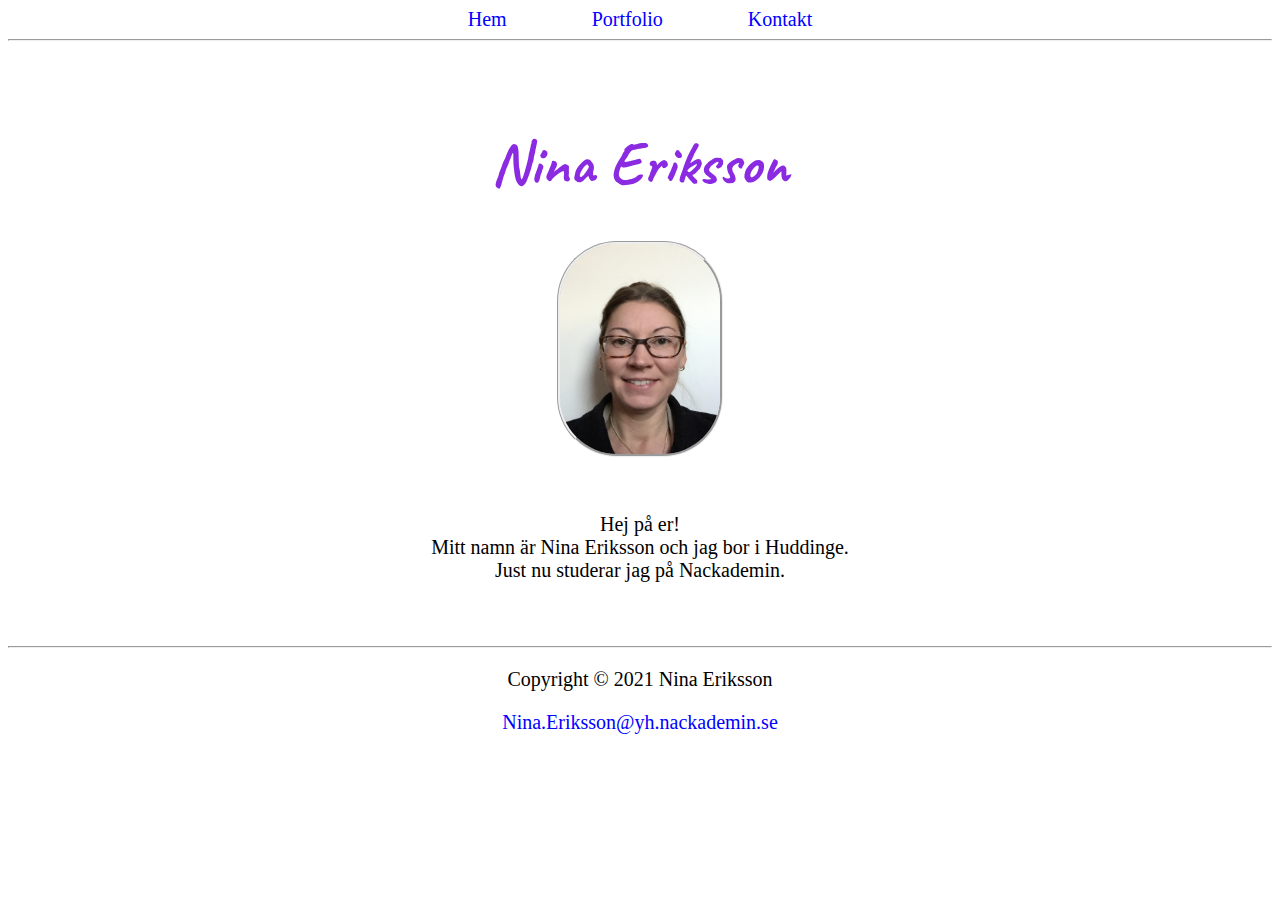
<file: index.html>
<!doctype html>
<html lang="sv">
<head>
    <meta charset="UTF-8"/>
    <title>Hem</title>
    <link href="style.css" rel="stylesheet">
    <link rel="preconnect" href="https://fonts.gstatic.com">
    <link href="https://fonts.googleapis.com/css2?family=Caveat:wght@700&family=EB+Garamond:ital,wght@0,400;1,800&display=swap" rel="stylesheet">
</head>
<body>
    <div class="links">
        <a href="index.html">Hem</a>
        <a href="portfolio.html">Portfolio</a>
        <a href="contact.html">Kontakt</a>
    </div>
    <hr>
    <br><br>
    <h1>Nina Eriksson</h1>

    <div class="myphoto">
        <img src="images/Nina.jpg"
        alt="Oops, bild kunde ej visas!" title="Nina Eriksson">
        <br><br>
        <p class="myprofile">Hej på er!<br>
            Mitt namn är Nina Eriksson och jag bor i Huddinge.<br>
            Just nu studerar jag på Nackademin.
        </p>
    </div>
    <br><br>
    <footer>
        <hr>
            <p>Copyright &copy; 2021 Nina Eriksson</p>
            <p><a href="Nina.Eriksson@yh.nackademin.se">Nina.Eriksson@yh.nackademin.se</a></p>
    </footer>
</body>
</html>
</file>
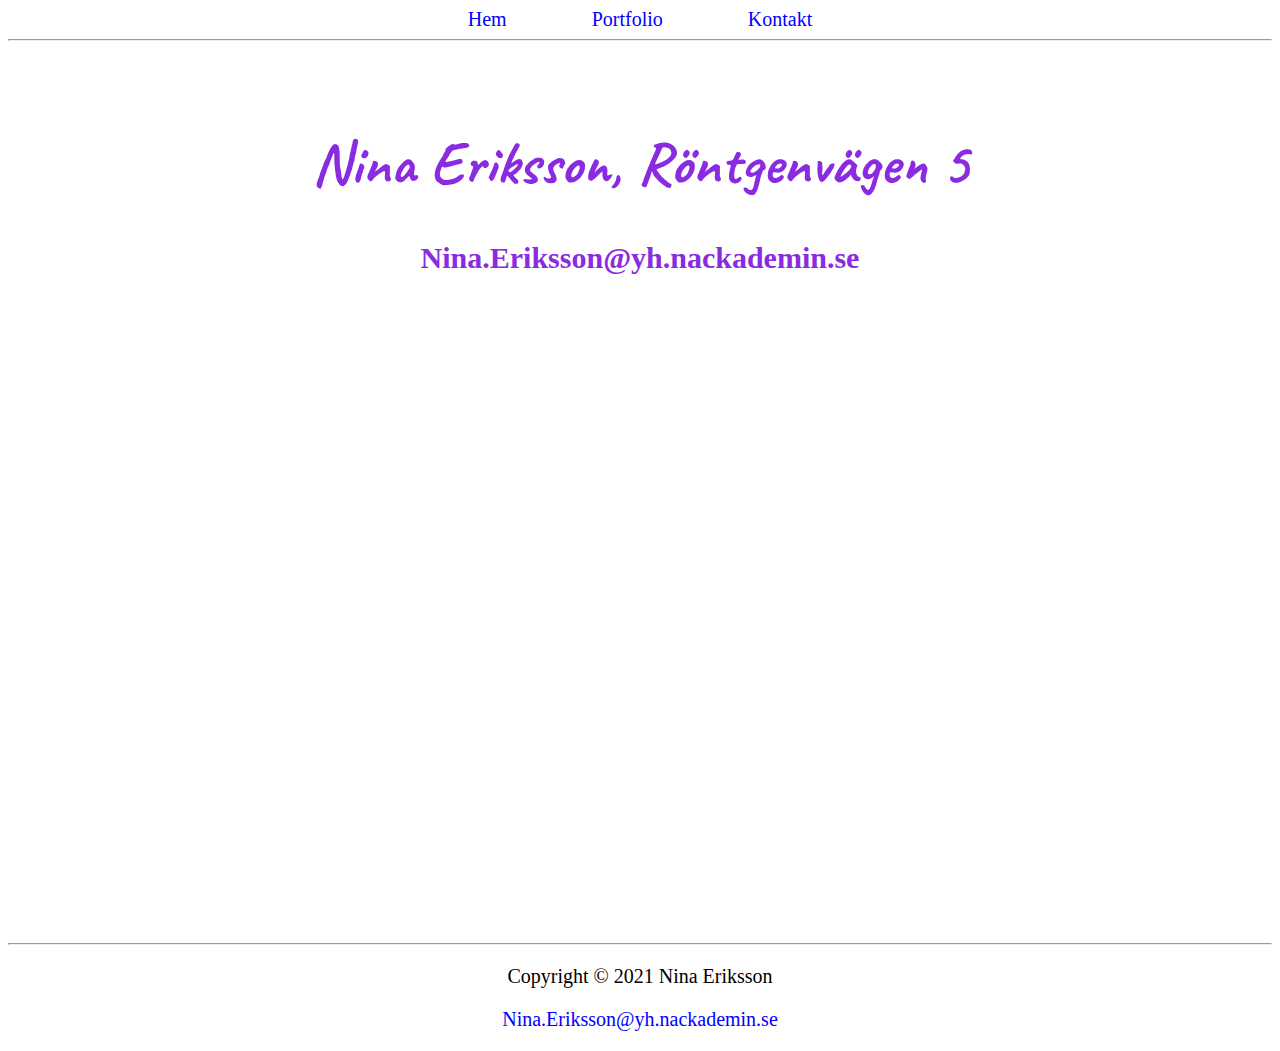
<file: contact.html>
<!doctype html>
<html lang="sv">
<head>
    <meta charset="UTF-8"/>
    <title>Kontakt</title>
    <link href="style.css" rel="stylesheet">
    <link rel="preconnect" href="https://fonts.gstatic.com">
    <link href="https://fonts.googleapis.com/css2?family=Caveat:wght@700&family=EB+Garamond:ital,wght@0,400;1,800&display=swap" rel="stylesheet">
</head>
<body>
    <div class="links">
        <a href="index.html">Hem</a>
        <a href="portfolio.html">Portfolio</a>
        <a href="contact.html">Kontakt</a>
    </div>
    <hr>
    <br><br>
    <h1>Nina Eriksson, Röntgenvägen 5</h1>
    <h3>Nina.Eriksson@yh.nackademin.se</h3>
    <br><br>
    <div class="center-image">
    <iframe src="https://www.google.com/maps/embed?pb=!1m18!1m12!1m3!1d2041.5570570485297!2d17.935189515644296!3d59.22341882655253!2m3!1f0!2f0!3f0!3m2!1i1024!2i768!4f13.1!3m3!1m2!1s0x465f711fce3d652f%3A0xc581a49acc8b2fb7!2sR%C3%B6ntgenv%C3%A4gen%205%2C%20141%2052%20Huddinge!5e0!3m2!1ssv!2sse!4v1615313457722!5m2!1ssv!2sse" width="600" height="450" style="border:0;" allowfullscreen="" loading="lazy"></iframe>
    </div>
    <br><br><br><br><br><br>
    <br><br>
    <footer>
        <hr>
        <p>Copyright &copy; 2021 Nina Eriksson</p>
        <p><a href="Nina.Eriksson@yh.nackademin.se">Nina.Eriksson@yh.nackademin.se</a></p>
    </footer>
</body>
</html>
</file>
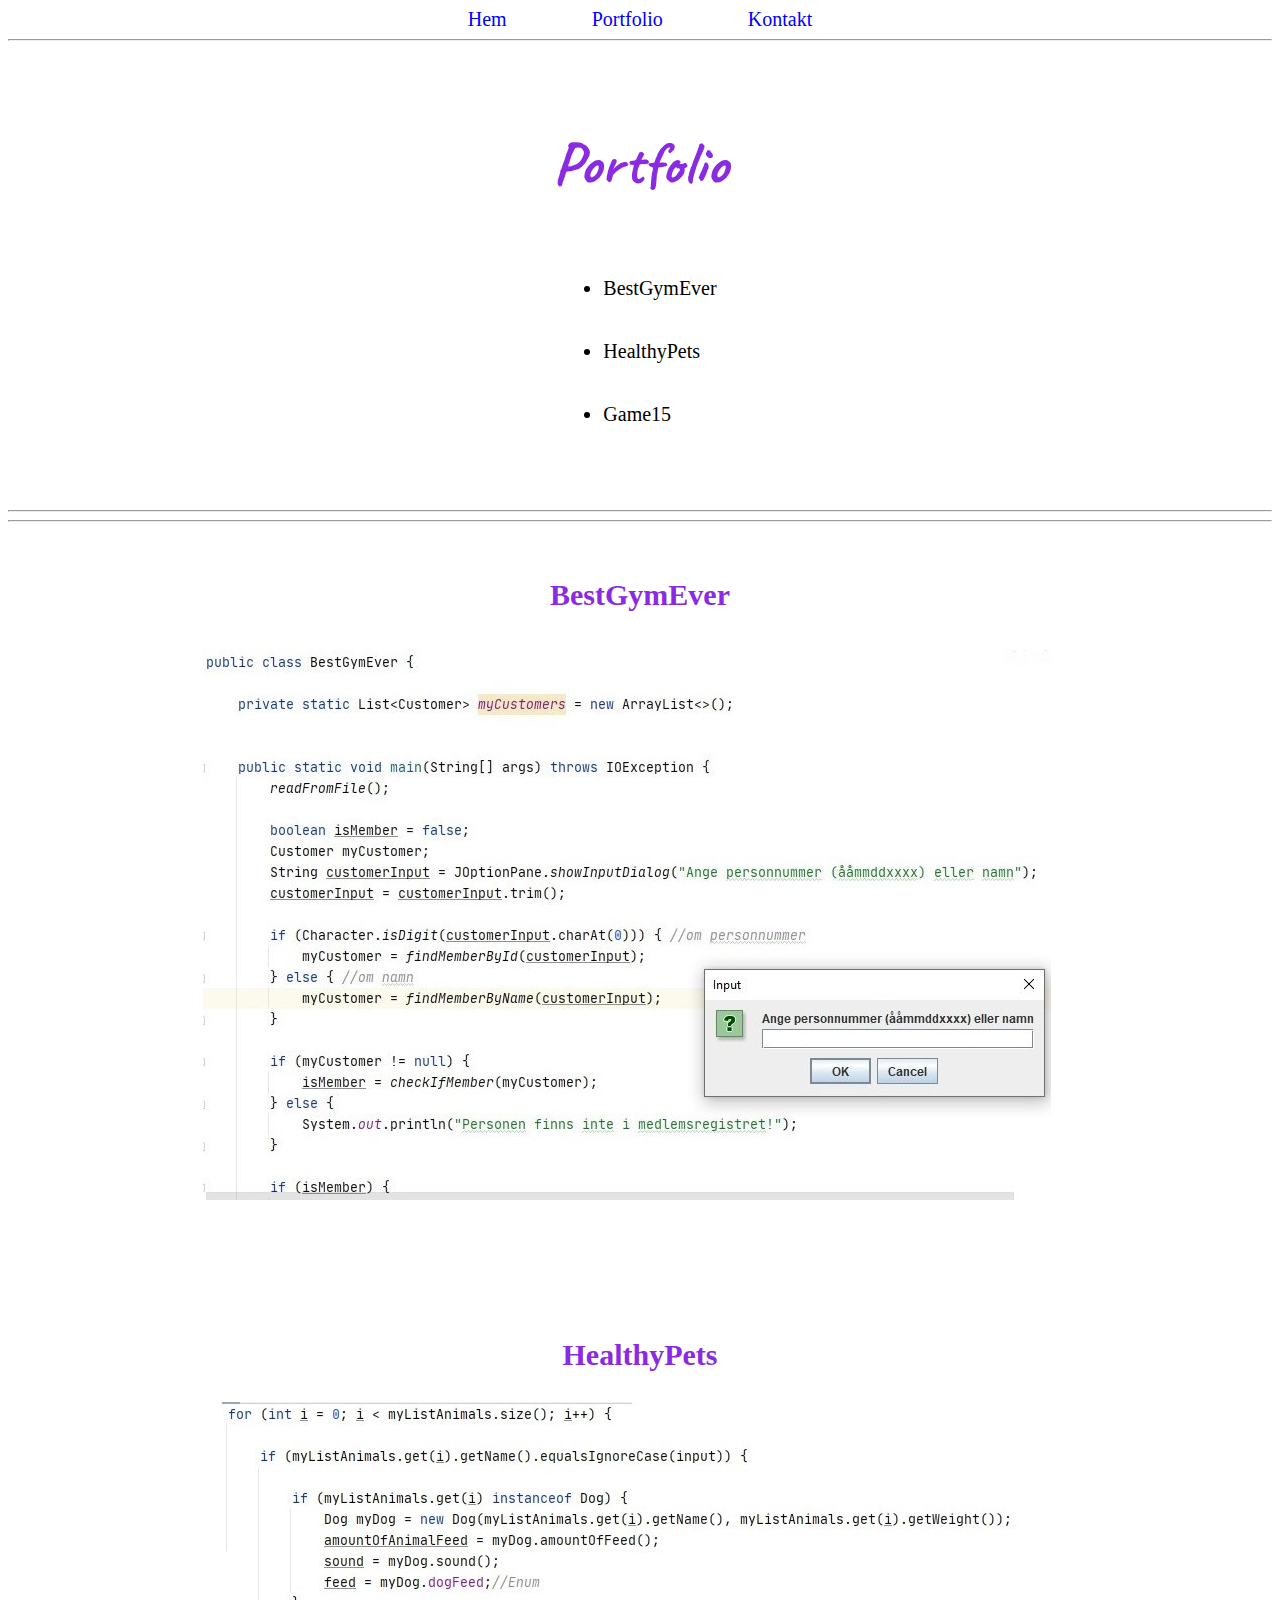
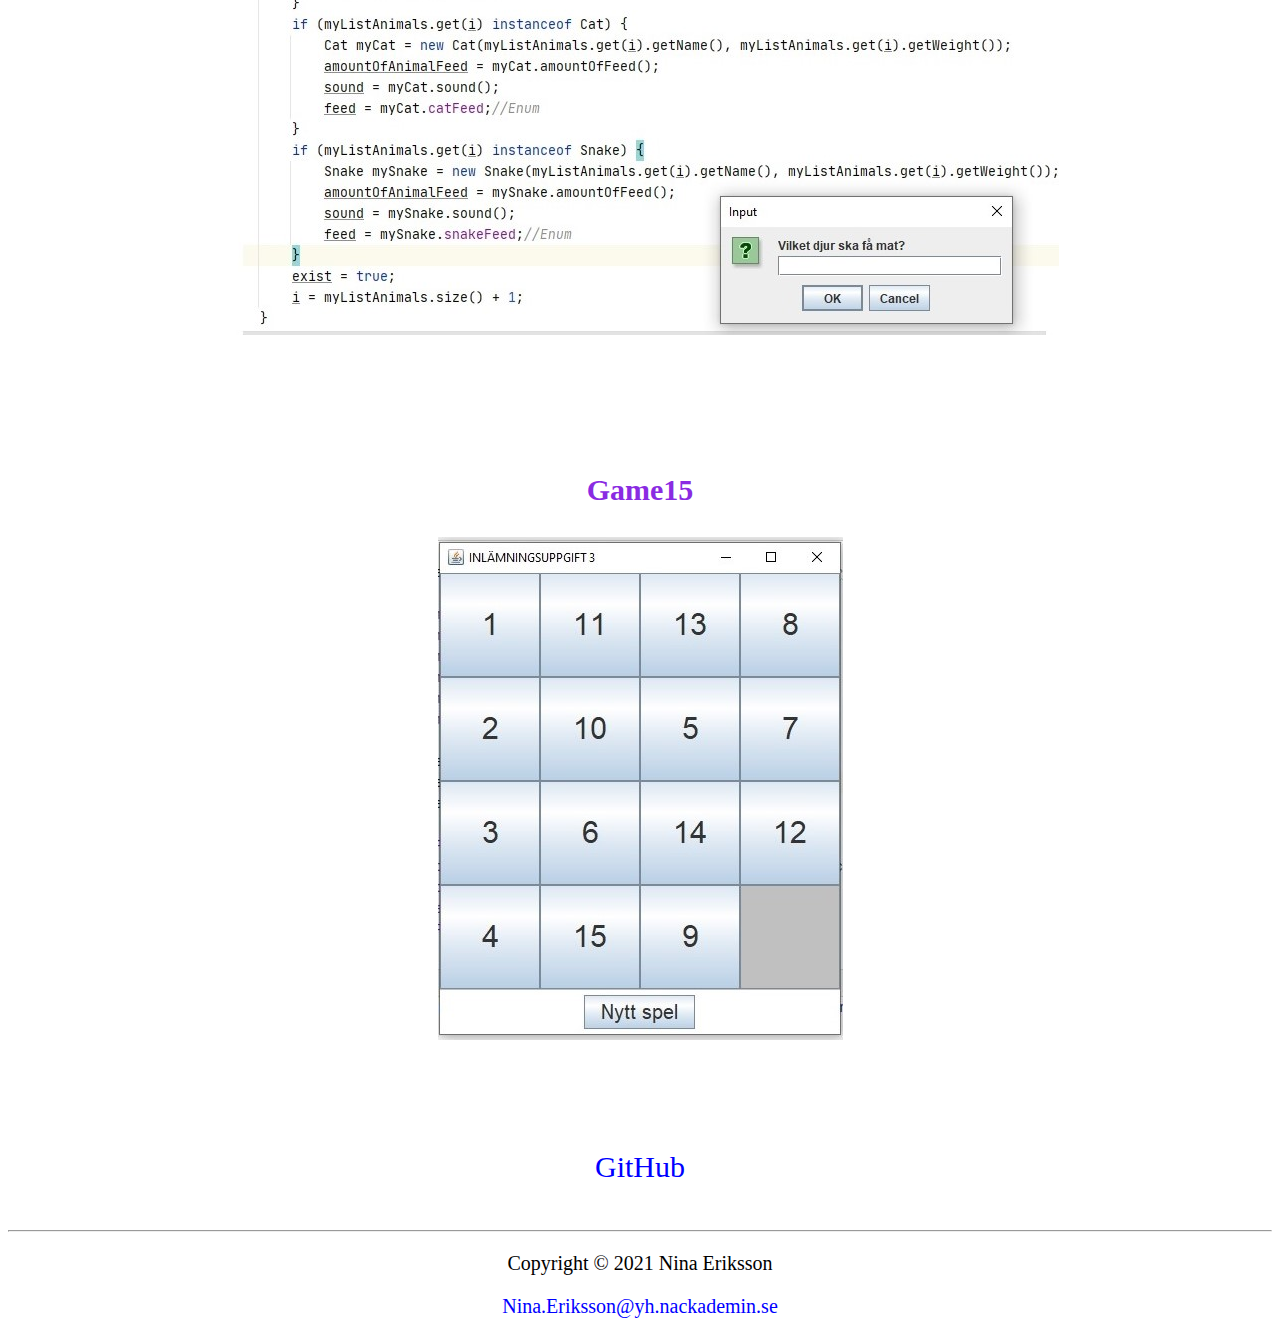
<file: portfolio.html>
<!doctype html>
<html lang="sv">
<head>
    <meta charset="UTF-8"/>
    <title>Portfolio</title>

    <link href="style.css" rel="stylesheet">
    <link rel="preconnect" href="https://fonts.gstatic.com">
    <link href="https://fonts.googleapis.com/css2?family=Caveat:wght@700&family=EB+Garamond:ital,wght@0,400;1,800&display=swap" rel="stylesheet">
</head>
<body>
    <div class="links">
        <a href="index.html">Hem</a>
        <a href="portfolio.html">Portfolio</a>
        <a href="contact.html">Kontakt</a>
    </div>
    <hr>
    <br><br>
    <h1>Portfolio</h1>
    <br><br>
    <div>
    <ul class="space">
            <li>BestGymEver</li>
            <li>HealthyPets</li>
            <li>Game15</li>
      </ul>
      <br><br>
    </div>
    <div>
        <hr><hr>
        <br>
        <h3>BestGymEver</h3>
        <img src="images/BestGymEver.jpg"
        alt="Oops, bild kunde ej visas!" title="BestGymEver" class="portfoliophoto">
        <br><br><br><br><br><br>
        <h3>HealthyPets</h3>
        <img src="images/HealthyPets.jpg"
        alt="Oops, bild kunde ej visas!" title="HealthyPets" class="portfoliophoto">
        <br><br><br><br><br><br>
        <h3>Game15</h3>
        <img src="images/Game15.jpg"
        alt="Oops, bild kunde ej visas!" title="Game15" class="portfoliophoto">
        <br><br><br><br>
    </div>
    <br>
    <p><a href="https://github.com/NBEriksson" target="_blank" class="linkgithub">GitHub</a></p>
    <br>
    <footer>
        <hr>
        <p>Copyright &copy; 2021 Nina Eriksson</p>
        <p><a href="Nina.Eriksson@yh.nackademin.se">Nina.Eriksson@yh.nackademin.se</a></p>
    </footer>
</body>
</html>
</file>
<file: style.css>
h1 {
    text-align: center;
    font-family: 'Caveat', cursive;
    color: blueviolet;
    font-size: 60px;
    }

h2 {
    text-align: center;
    font-family: 'Caveat', cursive;
    color: blueviolet;
    font-size: 50px;
    }

h3 {
    text-align: center;
    font-family:Georgia, 'Times New Roman', Times, serif;
    color: blueviolet;
    font-size: 30px;
    }

p{
    text-align: center;
    font-size: 20px;
}

a{
    text-align: center;
}

    a:link {
        color:blue;
        text-decoration: none;
        }
    a:visited {
        color:green;
        text-decoration: none;
        }
    a:hover {
        color:red;
        text-decoration: none;
        }
    a:active {
        color:yellow;
        text-decoration: none;
        }


.signature{
    font-family: 'EB Garamond', serif;
    text-align: center;
}

.links{
    text-align: center;
    word-spacing: 4em;
    font-size: 20px;
}

.linkgithub{
    text-align: center;
    font-size: 30px;
}


.myphoto img {
    display: block;
    margin-left: auto;
    margin-right: auto;
    border-radius: 60px;
    border-style: groove;
    width: 160px;
    height: 210px;
}

.myprofile{
    font-family: Georgia, 'Times New Roman', Times, serif, cursive;
    font-size: 20px;
}

.portfoliophoto{
    display: block;
    margin-left: auto;
    margin-right: auto;
}

.center-image{
    display: flex;
    justify-content: center;
}

ul.space li{
    margin-bottom: 2em;
    font-size: 20px;
}

ul {
    display: table; 
    margin: 0 auto;
    text-align: left;
}
</file>
